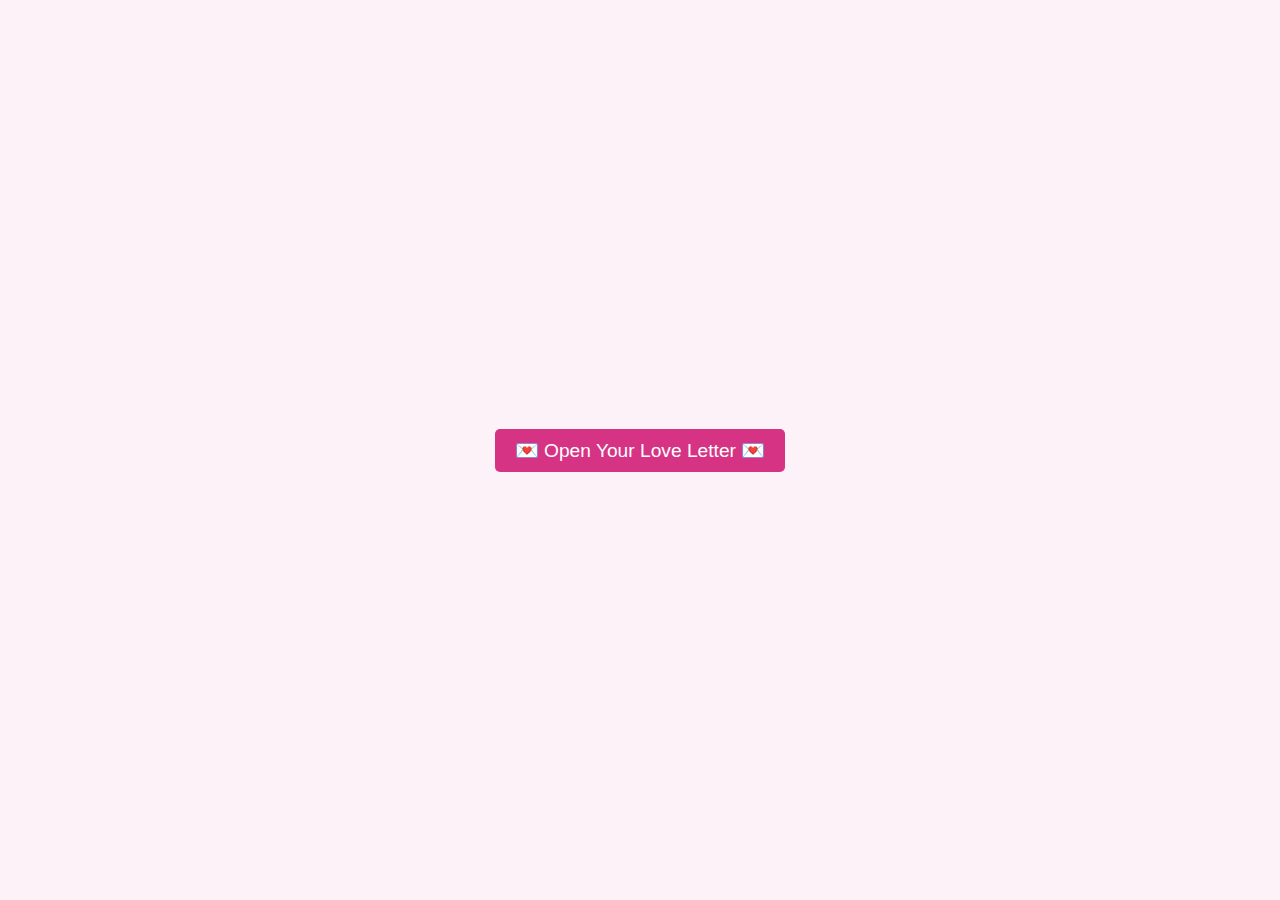
<file: index.html>
<!DOCTYPE html>
<html lang="en">
<head>
  <meta charset="UTF-8">
  <meta name="viewport" content="width=device-width, initial-scale=1.0">
  <title>Love Letter</title>
  <link rel="stylesheet" href="styles.css">
</head>
<body>
  <div class="reveal-container">
    <button id="reveal-button">💌 Open Your Love Letter 💌</button>
    <div class="letter-container" id="letter" style="display: none;">
      <div class="header">
        <h1>To My Dearest Bubu</h1>
      </div>
      <div class="content">
        <p> My sweetheart, It's incredible to think that more than 10 years has passed since you entered my life and filled it with love and joy. You've been my light, my constant source of happiness, and my greatest blessing.</p>
        <p>From the moment we met, I knew there was something special about you. Your warmth, laughter, and radiant smile captivated me instantly. Over these year, I that how extraordinary you are — kind, compassionate, loyal and so thoughtful. You inspire me every day to be the best version of myself.</p>
        <p>Our time together has been a beautiful journey filled with unforgettable moments. I still remember the excitement of our first date, the way you made me feel so comfortable with your charm, and every silly joke or deep conversation we've shared since. Whether we're out exploring or enjoying quiet evenings, life feels brighter with you by my side.</p>
        <p>I adore the little things that make you unique—the way you light up when you're passionate about something or laugh at even stupid jokes. These moments remind me how lucky I am to love and be loved by you.</p>
        <p>As we celebrate this valentine, I dream of our future—a life full of love, laughter, happiness and adventures. Thank you for being my partner and for making my life complete.</p>
        <p>Here's to our journey ahead. I love you more than words can ever express.</p>
        <p class="closing">I love you alot!</p>
        <p class="signature">Yours forever, <br>Prashant</p>
      </div>
      <div class="button-container">
        <h1>WILL YOU BE MINE FORVER?</h1>
        <h5>Spend your entire life with me?</h5>
        <p><i><b>Note:</b> Please press the first option.</i></p>
        <button id="yes-button" onclick="window.location.href='yes.html'">Yes ❤️</button>
        <button id="no-button" onclick="alert('Sorry, this option is not valid. YOU ARE ALREADY MINE! ❤️')">No 💔</button>
      </div>
    </div>
  </div>
  <div id="hearts-container"></div>
  <script>
    document.addEventListener('DOMContentLoaded', () => {
      const revealButton = document.getElementById('reveal-button');
      const letter = document.getElementById('letter');
      const heartsContainer = document.getElementById('hearts-container');

      function createHeart() {
        const heart = document.createElement('div');
        heart.classList.add('heart');
        heart.style.left = `${Math.random() * 100}vw`;
        heart.style.animationDuration = `${2 + Math.random() * 3}s`;
        heartsContainer.appendChild(heart);

        setTimeout(() => {
          heart.remove();
        }, 5000);
      }

      revealButton.addEventListener('click', () => {
        letter.style.display = 'block';
        revealButton.style.display = 'none';
        setInterval(createHeart, 200);
      });
    });
  </script>
</body>
</html>
</file>
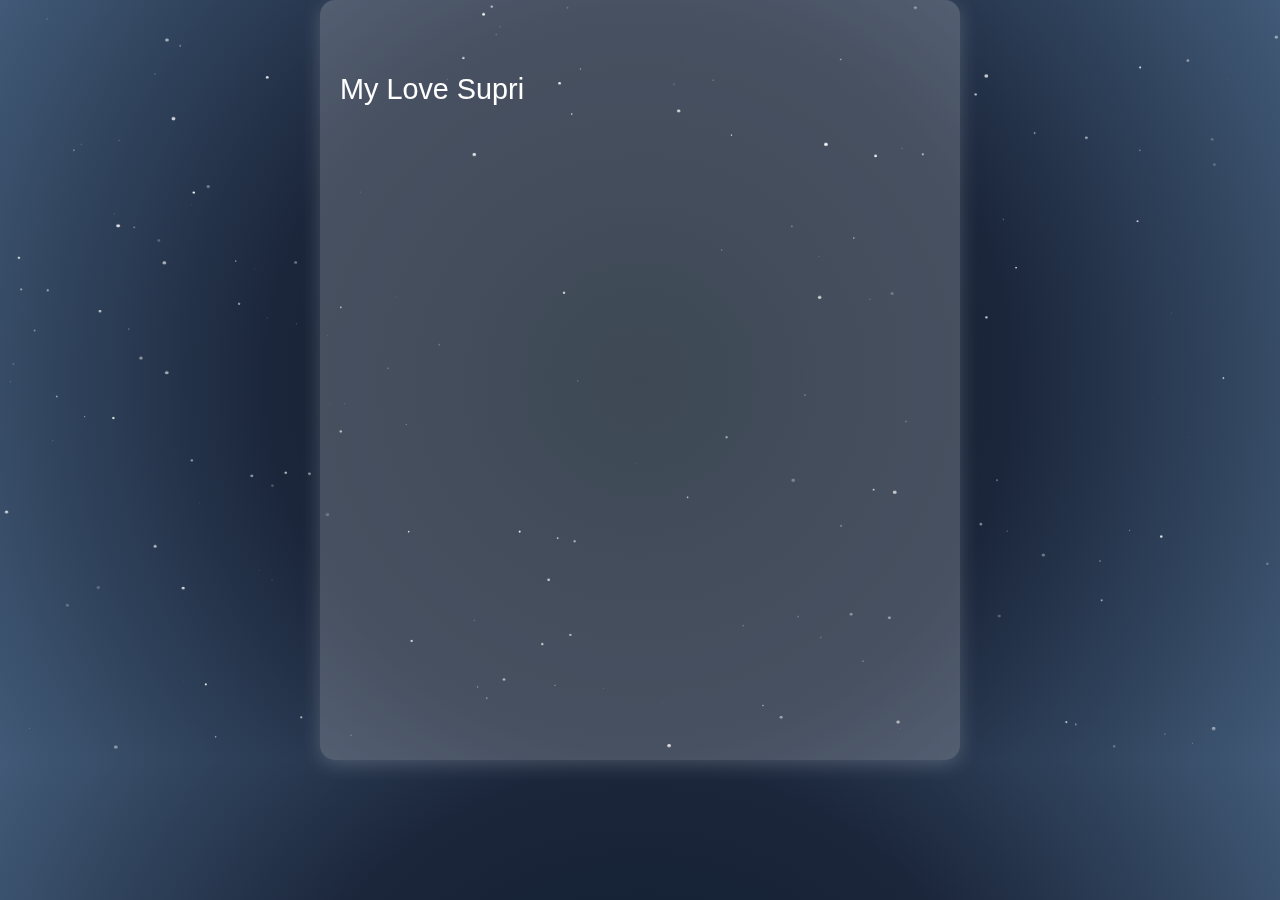
<file: yes.html>
<!DOCTYPE html>
<html lang="en">
<head>
    <meta charset="UTF-8">
    <meta name="viewport" content="width=device-width, initial-scale=1.0">
    <title>Document</title>
</head>
<style>
    /* Global body styling */
    body {
        margin: 0;
        background: radial-gradient(circle, #0d1b2a, #1b263b, #415a77); /* Cosmic gradient */
        font-family: 'Dancing Script', cursive; /* Romantic font */
        display: flex;
        justify-content: center;
        align-items: center;
        min-height: auto;
        overflow: hidden;
        position: relative;
    }

    /* Canvas for dynamic stars */
    .stars {
        position: absolute;
        top: 0;
        left: 0;
        width: 100%;
        height: 100%;
        z-index: -1; /* Behind the content */
    }

    /* Container for the letter */
    .container {
        display: flex;
        flex-direction: column;
        justify-content: flex-start;
        align-items: flex-start;
        width: 90%;
        max-width: 600px;
        height: 80vh; /* Limit height for scrolling */
        overflow-y: auto; /* Enable vertical scrolling */
        padding: 20px;
        background: rgba(255, 255, 255, 0.2); /* Semi-transparent container */
        border-radius: 15px;
        box-shadow: 0 4px 20px rgba(255, 255, 255, 0.2);
    }

    /* Letter styling */
    .letter {
        font-size: 1.8rem; /* Start with a larger font size */
        line-height: 1.6;
        font-family: 'Roboto', sans-serif; /* Clean and readable font */
        color: #ffffff; /* White font to contrast with the background */
        white-space: pre-wrap;
        word-wrap: break-word;
        text-align: left;
        transition: font-size 0.2s ease-in-out; /* Smooth shrinking effect */
    }

    /* Responsive styles for tablets and small screens */
    @media screen and (max-width: 1024px) {
        .container {
            width: 95%; /* Expand width for smaller tablets */
            padding: 18px;
        }

        .letter {
            font-size: 1.6rem; /* Slightly reduce font size */
            line-height: 1.5;
        }
    }

    /* For phones (portrait and landscape) */
    @media screen and (max-width: 768px) {
        .container {
            width: 95%; /* Expand width for smaller devices */
            padding: 15px;
        }

        .letter {
            font-size: 1.4rem; /* Slightly reduce font size */
            line-height: 1.5;
        }
    }

    /* For smaller mobile devices */
    @media screen and (max-width: 480px) {
        .container {
            padding: 10px; /* Minimal padding for very small screens */
        }

        .letter {
            font-size: 1.2rem; /* Further reduce font size for compact screens */
            line-height: 1.4;
        }
    }
</style>
<body>
    <canvas class="stars"></canvas> <!-- Dynamic stars -->
    <div class="container">
        <div class="letter" id="loveLetter"></div>
    </div>

    <script>
        const loveLetter = `
My Love Supriya,

From the moment you chose me to be your partner for life, I have felt like the luckiest person in the world. I know expressing feelings isn't always easy for you, but I want you to know that you never have to hold back with me—I am always here for you.

I may not always have the perfect words, but my heart is full of love for you. I want nothing more than to see you happy, to share every joy and every moment with you. Even when I tease you or get on your nerves, please remember—my love for you will never fade.

Your smile means everything to me, and I would do anything to keep it shining. You've changed me in ways I never imagined, making me a better person every day. I may be a little mischievous at times, but everything I do, I do for you—because you are the love of my life.

And please Babu, never worry about anything else. It's not about money or material things, it's about us, our love, and the life we are building together. I see everything you do for me, and I hope you know that I will always do the same for you. My only wish is to make you truly happy.

I promise to hold your hand forever and never let go. Now that I have you, I will cherish you, love you, and stand by you always—forever and ever.

Yours, forever and always,

Prashant

`;

        const letterElement = document.getElementById("loveLetter");
        let index = 0;
        let fontSize = 1.8; // Initial font size in rem

        function typeLetter() {
            if (index < loveLetter.length) {
                letterElement.innerHTML += loveLetter[index];
                index++;

                // Gradually shrink the font size as the content grows
                if (index > loveLetter.length * 0.3) {
                    fontSize -= 0.002; // Shrink rate (adjust for smoother transition)
                    letterElement.style.fontSize = `${Math.max(fontSize, 1)}rem`; // Prevent shrinking below 1rem
                }

                setTimeout(typeLetter, 50); // Typing speed
            }
        }

        typeLetter();

        // Generate Stars
        const canvas = document.querySelector('.stars');
        const ctx = canvas.getContext('2d');

        canvas.width = window.innerWidth;
        canvas.height = window.innerHeight;

        function drawStars() {
            const numStars = 200; // Number of stars
            for (let i = 0; i < numStars; i++) {
                const x = Math.random() * canvas.width;
                const y = Math.random() * canvas.height;
                const size = Math.random() * 2;
                const brightness = Math.random() * 0.8 + 0.2;

                ctx.beginPath();
                ctx.arc(x, y, size, 0, Math.PI * 2);
                ctx.fillStyle = `rgba(255, 255, 255, ${brightness})`;
                ctx.fill();
            }
        }

        drawStars();

        // Twinkling Effect
        function twinkleStars() {
            ctx.clearRect(0, 0, canvas.width, canvas.height);
            drawStars();
        }

        setInterval(twinkleStars, 1000); // Stars "twinkle" every second

        // Resize canvas on window resize
        window.addEventListener('resize', () => {
            canvas.width = window.innerWidth;
            canvas.height = window.innerHeight;
            drawStars();
        });
    </script>
</body>
</html>
</file>
<file: styles.css>
body {
  font-family: 'Georgia', serif;
  margin: 0;
  padding: 0;
  background: #fdf2f8;
  display: flex;
  justify-content: center;
  align-items: center;
  flex-direction: column;
  min-height: 100vh;
  overflow: hidden;
}

.reveal-container {
  text-align: center;
}

#reveal-button {
  background: #d63384;
  color: #fff;
  border: none;
  padding: 10px 20px;
  font-size: 1.2rem;
  border-radius: 5px;
  cursor: pointer;
  transition: background 0.3s ease;
}

#reveal-button:hover {
  background: #e85d9e;
}

.letter-container {
  background: #fff;
  padding: 20px 30px;
  border-radius: 15px;
  box-shadow: 0 4px 6px rgba(0, 0, 0, 0.1);
  width: 90%;
  max-width: 600px;
  margin-top: 20px;
  height: 400px; /* Set a fixed height for scroll */
  overflow-y: scroll; /* Make the content scrollable */
}

.header h1 {
  font-size: 1.5rem;
  color: #d63384;
  text-align: center;
  margin-bottom: 20px;
}

.content p {
  font-size: 1rem;
  color: #333;
  line-height: 1.6;
  margin: 10px 0;
}

.closing {
  margin-top: 20px;
  font-style: italic;
  font-size: 1.1rem;
  text-align: center;
  color: #d63384;
}

.signature {
  text-align: right;
  font-size: 1rem;
  margin-top: 20px;
  color: #555;
}

.button-container {
  margin-top: 20px;
}

.button-container button {
  background: #d63384;
  color: #fff;
  border: none;
  padding: 10px 20px;
  font-size: 1rem;
  margin: 10px;
  border-radius: 5px;
  cursor: pointer;
  transition: background 0.3s ease;
}

.button-container button:hover {
  background: #e85d9e;
}

#hearts-container {
  position: fixed;
  top: 0;
  left: 0;
  width: 100%;
  height: 100%;
  pointer-events: none;
  overflow: hidden;
}

.heart {
  position: absolute;
  width: 20px;
  height: 20px;
  background-color: #ff6b81;
  clip-path: polygon(50% 0%, 61% 12%, 73% 0%, 100% 25%, 50% 100%, 0 25%, 27% 0%, 39% 12%);
  animation: fall 4s linear infinite;
}

@keyframes fall {
  0% {
    transform: translateY(-100px) scale(1);
    opacity: 1;
  }
  100% {
    transform: translateY(100vh) scale(0.5);
    opacity: 0;
  }
}
</file>
